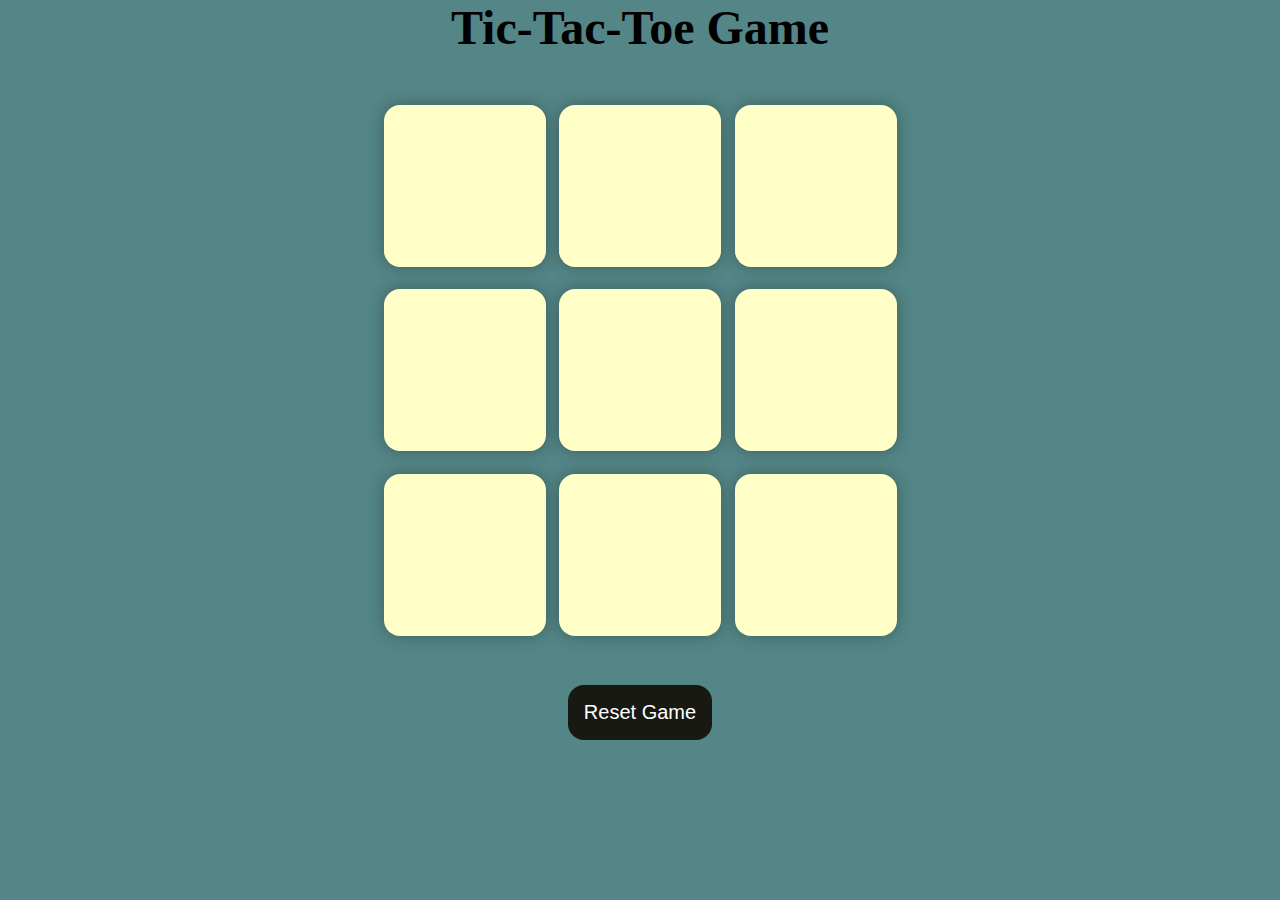
<file: index.html>
<!DOCTYPE html>
<html lang="en">
<head>
    <meta charset="UTF-8">
    <meta name="viewport" content="width=device-width, initial-scale=1.0">
    <title>Tic-Tac-Toe Game</title>
    <link rel="stylesheet" href="tic_tac_toe.css">
</head>
<body>
    <div class="msg-container hide">
        <p id="msg">Winner</p>
        <button id="new-btn">New Game</button>
    </div>
    <h1>Tic-Tac-Toe Game</h1>
    <div class="container">
        <div class="game">
            <button class="box"></button>
            <button class="box"></button>
            <button class="box"></button>
            <button class="box"></button>
            <button class="box"></button>
            <button class="box"></button>
            <button class="box"></button>
            <button class="box"></button>
            <button class="box"></button>
        </div>
    </div>
    <button id="reset-btn">Reset Game</button>
    <script src="tic_tac_toe.js"></script>
</body>
</html>
</file>
<file: tic_tac_toe.css>
*{
    margin: 0;
    padding: 0;
}

body{
    text-align: center;
    background-color: #548687;
}

h1{
    font-size: 3rem;
}

.container{
    height: 70vh;
    display: flex;
    justify-content: center;
    align-items: center;
}

.game{
    height: 60vmin;
    width: 60vmin;
    display: flex;
    flex-wrap: wrap;
    justify-content: center;
    align-items: center;
    gap: 1.5vmin;
}

.box{
    height: 18vmin;
    width: 18vmin;
    border-radius: 1rem;
    border: none;
    box-shadow: 0 0 1rem rgba(0,0,0,0.3);
    font-size: 8vmin;
    color: #b0413e;
    background-color: #ffffc7;
}

#reset-btn{
    padding: 1rem;
    font-size: 1.25rem;
    background-color: #191913;
    color: #fff;
    border-radius: 1rem;
    border: none;
}

.msg-container{
    height: 100vmin;
    display: flex;
    justify-content: center;
    align-items: center;
    flex-direction: column;
    gap: 4rem;
}

#new-btn{
    padding: 1rem;
    font-size: 1.25rem;
    background-color: #191913;
    color: #fff;
    border-radius: 1rem;
    border: none;
}

#msg{
    color: #ffffc7;
    font-size: 5vmin;
}

.hide{
    display: none;
}
</file>
